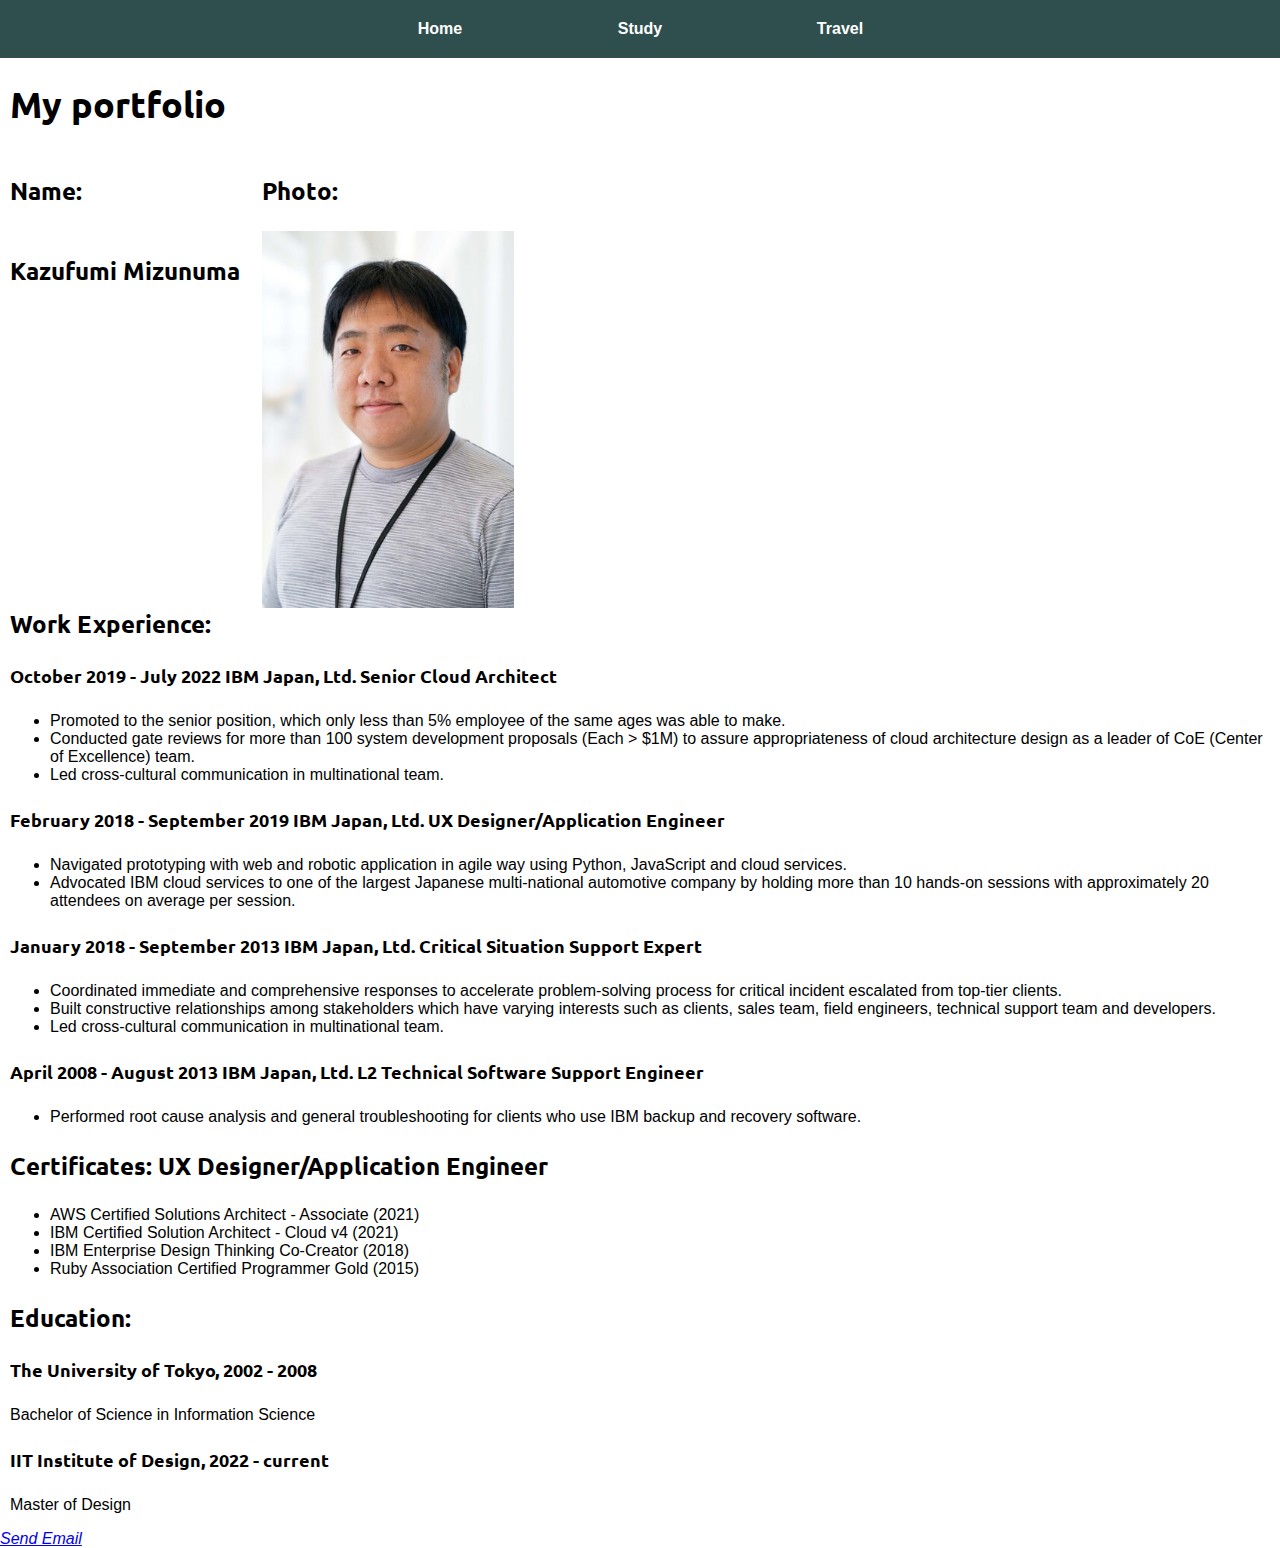
<file: index.html>
<!DOCTYPE html>
<html lang="en">
<head>
  <meta charset="UTF-8">
  <meta name="viewport" content="width=device-width, initial-scale=1.0">
  <title>Kazufumi Mizunuma: Project 1</title>
  <link href="css/normalize.css" rel="stylesheet">
  <link href="css/style.css" rel="stylesheet">
</head>
<body>
  <nav>
    <ul>
      <li><a href="index.html">Home</a></li>
      <li><a href="study.html">Study</a></li>
      <li><a href="travel.html">Travel</a></li>
    </ul>
  </nav>

  <section>
    <h1>My portfolio</h1>
    <h3 id="myname_wrapper_label">Name:</h3>
    <h3 id="myphoto_wrapper_label">Photo:</h3>
    <div id="name_photo_wrapper">
      <h3 id="myname_wrapper">Kazufumi Mizunuma</h3>
      <img id="myphoto_wrapper" src="media/portfolio.jpeg" alt="portfolio">
    </div>
    <h3 id="work_experience">Work Experience:</h3>
    <h4>October 2019 - July 2022 IBM Japan, Ltd. Senior Cloud Architect</h4>
    <ul>
      <li>Promoted to the senior position, which only less than 5% employee of the same ages was able to make.</li>
      <li>Conducted gate reviews for more than 100 system
        development proposals (Each &#62; $1M) to assure
        appropriateness of cloud architecture design as a leader of
        CoE (Center of Excellence) team.</li>
      <li>Led cross-cultural communication in multinational team.</li>
    </ul>
    <h4>February 2018 - September 2019 IBM Japan, Ltd. UX Designer/Application Engineer</h4>
    <ul>
      <li>Navigated prototyping with web and robotic application in
        agile way using Python, JavaScript and cloud services.</li>
      <li>Advocated IBM cloud services to one of the largest Japanese
        multi-national automotive company by holding more than 10
        hands-on sessions with approximately 20 attendees on
        average per session.</li>
    </ul>
    <h4>January 2018 - September 2013 IBM Japan, Ltd. Critical Situation Support Expert</h4>
    <ul>
      <li>Coordinated immediate and comprehensive responses to
        accelerate problem-solving process for critical incident
        escalated from top-tier clients.</li>
      <li>Built constructive relationships among stakeholders which
        have varying interests such as clients, sales team, field
        engineers, technical support team and developers.</li>
      <li>Led cross-cultural communication in multinational team.</li>
    </ul>
    <h4>April 2008 - August 2013 IBM Japan, Ltd. L2 Technical Software Support Engineer</h4>
    <ul>
      <li>Performed root cause analysis and general troubleshooting
        for clients who use IBM backup and recovery software.</li>
    </ul>
    <h3>Certificates: UX Designer/Application Engineer</h3>
    <ul>
      <li>AWS Certified Solutions Architect - Associate (2021)</li>
      <li>IBM Certified Solution Architect - Cloud v4 (2021)</li>
      <li>IBM Enterprise Design Thinking Co-Creator (2018)</li>
      <li>Ruby Association Certified Programmer Gold (2015)</li>
    </ul>
    <h3>Education:</h3>
    <h4>The University of Tokyo, 2002 - 2008</h4>
    <p>Bachelor of Science in Information Science</p>
    <h4>IIT Institute of Design, 2022 - current</h4>
    <p>Master of Design</p>
  </section>

  <footer>
    <address>
      <a href="mailto:kmizunuma@id.iit.edu">Send Email</a>
    </address>
  </footer>
</body>
</html>
</file>
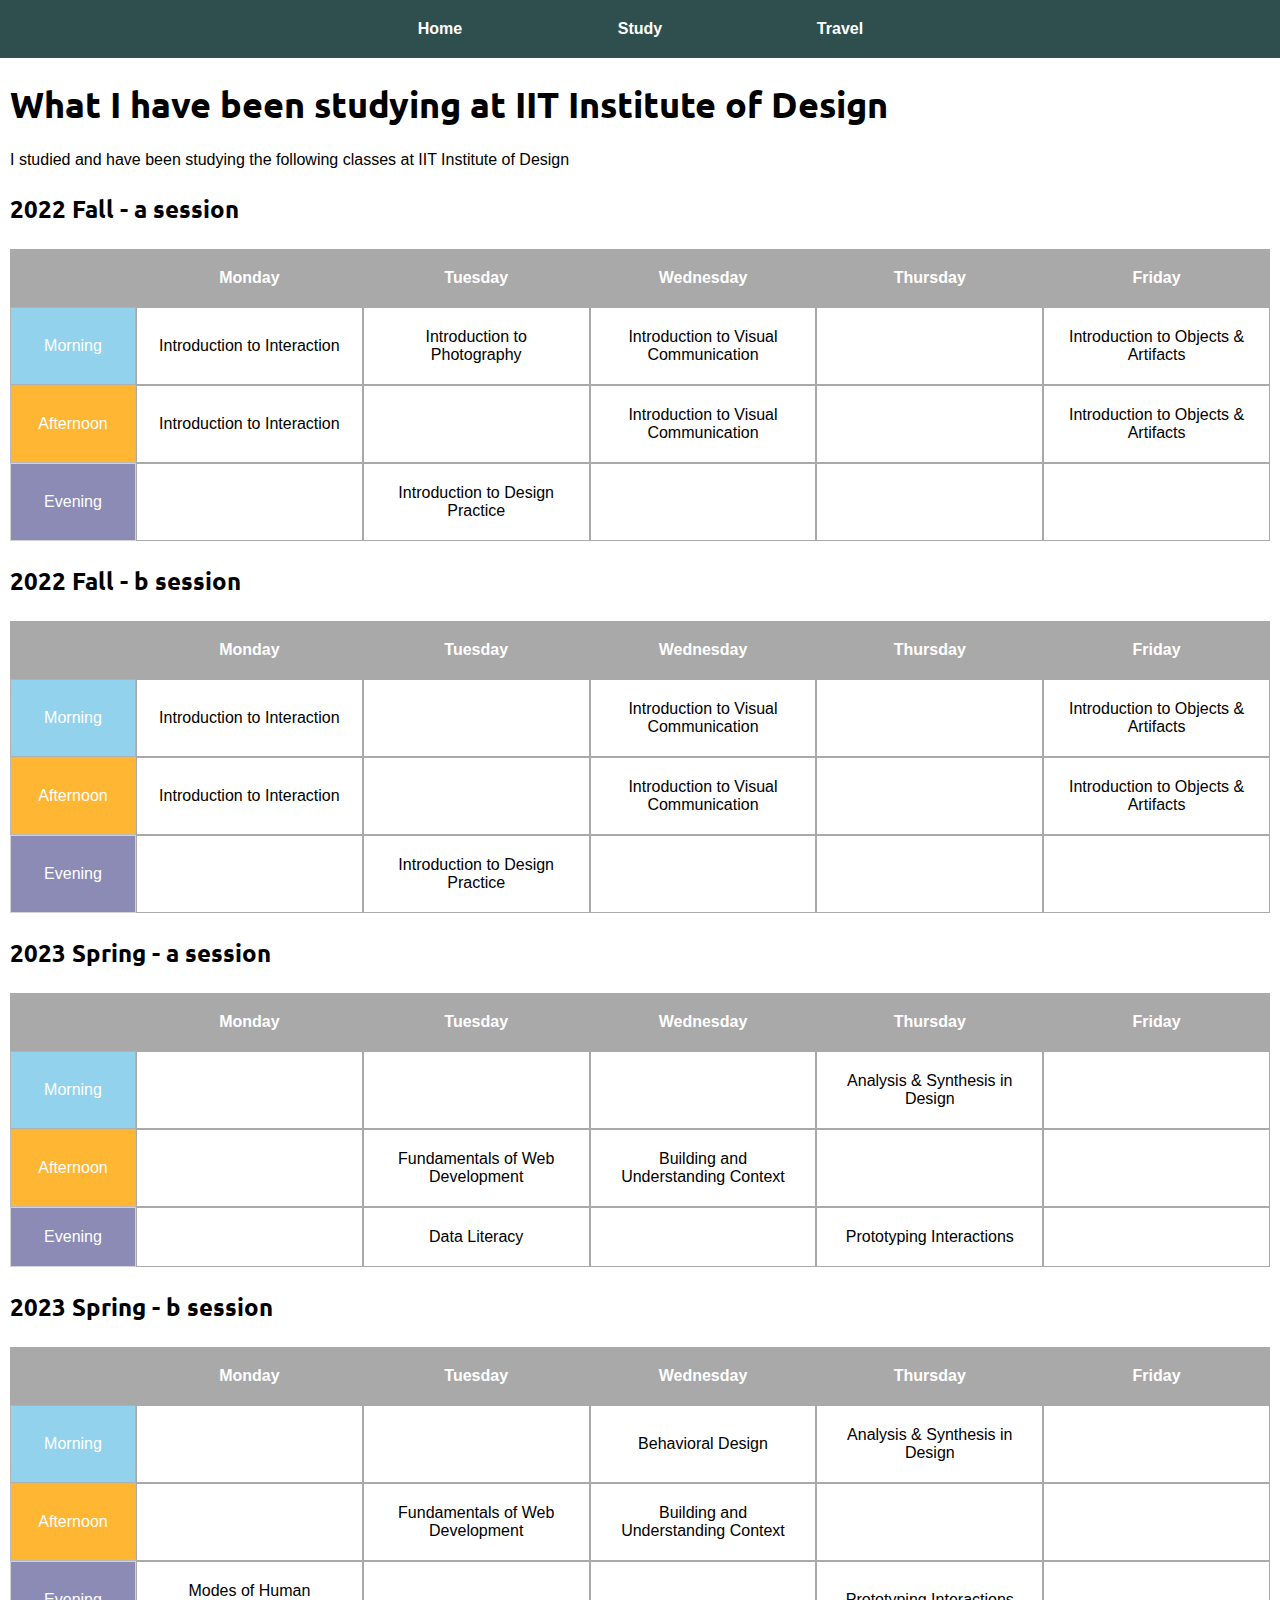
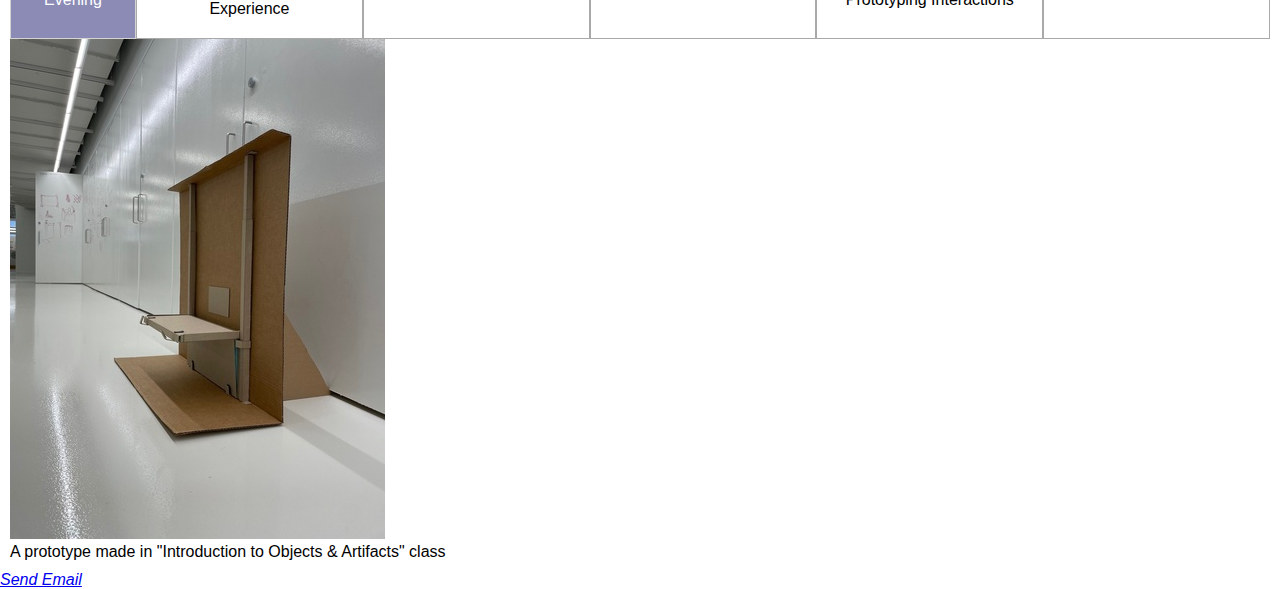
<file: study.html>
<!DOCTYPE html>
<html lang="en">
<head>
  <meta charset="UTF-8">
  <meta name="viewport" content="width=device-width, initial-scale=1.0">
  <title>Kazufumi Mizunuma: Project 1</title>
  <link href="css/normalize.css" rel="stylesheet">
  <link href="css/style.css" rel="stylesheet">
</head>
<body>
  <nav>
    <ul>
      <li><a href="index.html">Home</a></li>
      <li><a href="study.html">Study</a></li>
      <li><a href="travel.html">Travel</a></li>
    </ul>
  </nav>

  <section>
    <h1>What I have been studying at IIT Institute of Design</h1>
    <p>I studied and have been studying the following classes at IIT Institute of Design</p>
    <h3>2022 Fall - a session</h3>
    <table>
      <thead>
        <tr>
          <th></th>
          <th>Monday</th>
          <th>Tuesday</th>
          <th>Wednesday</th>
          <th>Thursday</th>
          <th>Friday</th>
        </tr>
      </thead>
      <tbody>
        <tr>
          <td class="morning">Morning</td>
          <td>Introduction to Interaction</td>
          <td>Introduction to Photography</td>
          <td>Introduction to Visual Communication</td>
          <td></td>
          <td>Introduction to Objects & Artifacts</td>
        </tr>
        <tr>
          <td class="afternoon">Afternoon</td>
          <td>Introduction to Interaction</td>
          <td></td>
          <td>Introduction to Visual Communication</td>
          <td></td>
          <td>Introduction to Objects & Artifacts</td>
        </tr>
        <tr>
          <td class="evening">Evening</td>
          <td></td>
          <td>Introduction to Design Practice</td>
          <td></td>
          <td></td>
          <td></td>
        </tr>
      </tbody>
    </table>
    <h3>2022 Fall - b session</h3>
    <table>
      <thead>
        <tr>
          <th></th>
          <th>Monday</th>
          <th>Tuesday</th>
          <th>Wednesday</th>
          <th>Thursday</th>
          <th>Friday</th>
        </tr>
      </thead>
      <tbody>
        <tr>
          <td class="morning">Morning</td>
          <td>Introduction to Interaction</td>
          <td></td>
          <td>Introduction to Visual Communication</td>
          <td></td>
          <td>Introduction to Objects & Artifacts</td>
        </tr>
        <tr>
          <td class="afternoon">Afternoon</td>
          <td>Introduction to Interaction</td>
          <td></td>
          <td>Introduction to Visual Communication</td>
          <td></td>
          <td>Introduction to Objects & Artifacts</td>
        </tr>
        <tr>
          <td class="evening">Evening</td>
          <td></td>
          <td>Introduction to Design Practice</td>
          <td></td>
          <td></td>
          <td></td>
        </tr>
      </tbody>
    </table>
    <h3>2023 Spring - a session</h3>
    <table>
      <thead>
        <tr>
          <th></th>
          <th>Monday</th>
          <th>Tuesday</th>
          <th>Wednesday</th>
          <th>Thursday</th>
          <th>Friday</th>
        </tr>
      </thead>
      <tbody>
        <tr>
          <td class="morning">Morning</td>
          <td></td>
          <td></td>
          <td></td>
          <td>Analysis & Synthesis in Design</td>
          <td></td>
        </tr>
        <tr>
          <td class="afternoon">Afternoon</td>
          <td></td>
          <td>Fundamentals of Web Development</td>
          <td>Building and Understanding Context</td>
          <td></td>
          <td></td>
        </tr>
        <tr>
          <td class="evening">Evening</td>
          <td></td>
          <td>Data Literacy</td>
          <td></td>
          <td>Prototyping Interactions</td>
          <td></td>
        </tr>
      </tbody>
    </table>
    <h3>2023 Spring - b session</h3>
    <table>
      <thead>
        <tr>
          <th></th>
          <th>Monday</th>
          <th>Tuesday</th>
          <th>Wednesday</th>
          <th>Thursday</th>
          <th>Friday</th>
        </tr>
      </thead>
      <tbody>
        <tr>
          <td class="morning">Morning</td>
          <td></td>
          <td></td>
          <td>Behavioral Design</td>
          <td>Analysis & Synthesis in Design</td>
          <td></td>
        </tr>
        <tr>
          <td class="afternoon">Afternoon</td>
          <td></td>
          <td>Fundamentals of Web Development</td>
          <td>Building and Understanding Context</td>
          <td></td>
          <td></td>
        </tr>
        <tr>
          <td class="evening">Evening</td>
          <td>Modes of Human Experience</td>
          <td></td>
          <td></td>
          <td>Prototyping Interactions</td>
          <td></td>
        </tr>
      </tbody>
    </table>
    <figure>
      <img src="media/my_prototype.jpg" alt="photo for my prototype">
      <figcaption>A prototype made in "Introduction to Objects & Artifacts" class</figcaption>
    </figure>
  </section>

  <footer>
    <address>
      <a href="mailto:kmizunuma@id.iit.edu">Send Email</a>
    </address>
  </footer>
</body>
</html>
</file>
<file: css/style.css>
@import url('https://fonts.googleapis.com/css2?family=Ubuntu:ital,wght@0,300;0,400;0,500;0,700;1,300;1,400;1,500;1,700&display=swap');

/* Use Ubuntu and Helvetica */
* {
  font-family: Helvetica, sans-serif;
}

h1,h2,h3,h4,h5,h6 {
  font-family: 'Ubuntu';
}

h1,h2,h3 {
  font-weight: bold;
}

h1 {
  font-size: 36px;
}

h3 {
  font-size: 24px;
}

h4 {
  font-size: 18px;
}

nav {
  background-color: darkslategray;
}

nav>ul {
  list-style-type: none;
  padding: 0;
  margin: 0;
  overflow: hidden;
  justify-content: center;
  display: flex;
}

nav>ul>li {
  width: 200px;
  float: left;
}

nav>ul>li>a {
  display: block;
  background-color: darkslategray;
  color: white;
  padding: 20px 10px;
  text-decoration: none;
  text-align: center;
  font-weight: bold;
}

nav>ul>li>a:hover {
  background-color: lightseagreen;
}

section {
  clear: left;
  margin: 10px;
}

figure {
  margin: 0;
  padding: 0;
}

#myname_wrapper_label {
  float: left;
  width: 20%;
}

#myphoto_wrapper_label {
  float: left;
  width: 20%;
}

#name_photo_wrapper {
  clear: left;
}

#myname_wrapper {
  float: left;
  width: 20%;
}

#myphoto_wrapper {
  float: left;
  width: 20%;
}

#work_experience {
  clear: left;
}

#image_travel {
  float: left;
}

#video_travel {
  float: left;
}

footer {
  clear: left;
}

/* Decorate table */
table {
  border-collapse: separate;
}

table th {
  text-align: center;
  width: 18%;
  color: white;
  background: darkgray;
  padding: 20px;
}

table th:first-child {
  width: 10%;
}

table td {
  text-align: center;
  width: 18%;
  border: 1px solid darkgray;
  padding: 20px;
}

table td:first-child {
  width: 10%;
}

table td:not(:first-child):hover {
  background-color: lightseagreen;
}

.morning {
  color: white;
  background-color: #87ceeb;
  opacity: 0.9;
}

.afternoon {
  color: white;
  background-color: #ffa500;
  opacity: 0.8;
}

.evening {
  color: white;
  background-color: #191970;
  opacity: 0.5;
}

/* For fixed width layout page */
#section-travel {
  width: 1000px;
}
image,video {
  width: 500px;
}
</file>
